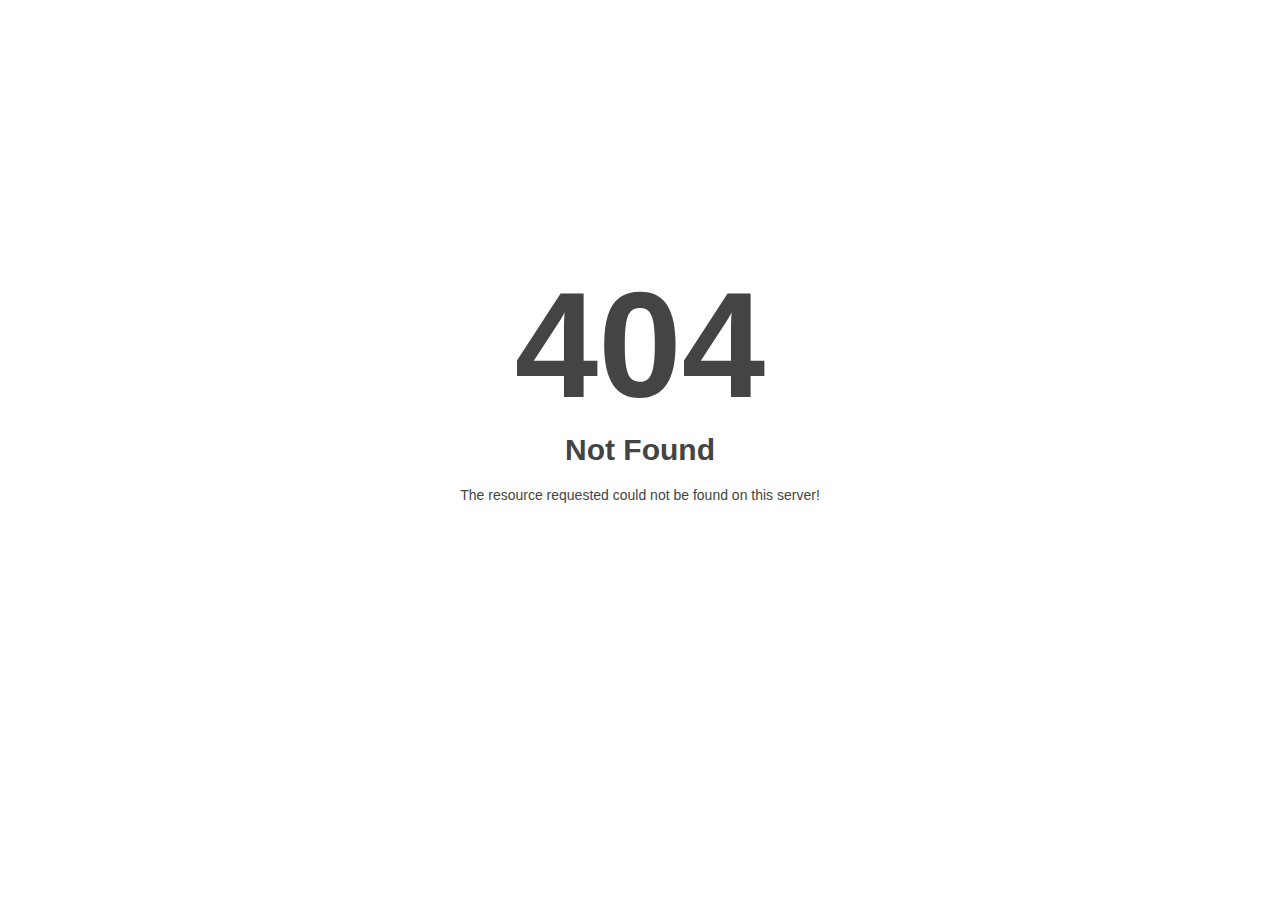
<file: privacy-policy/index.html>
<!DOCTYPE html>
<html style="height:100%">
<head>
<meta name="viewport" content="width=device-width, initial-scale=1, shrink-to-fit=no" />
<title> 404 Not Found
</title></head>
<body style="color: #444; margin:0;font: normal 14px/20px Arial, Helvetica, sans-serif; height:100%; background-color: #fff;">
<div style="height:auto; min-height:100%; ">     <div style="text-align: center; width:800px; margin-left: -400px; position:absolute; top: 30%; left:50%;">
        <h1 style="margin:0; font-size:150px; line-height:150px; font-weight:bold;">404</h1>
<h2 style="margin-top:20px;font-size: 30px;">Not Found
</h2>
<p>The resource requested could not be found on this server!</p>
</div></div></body></html>
</file>
